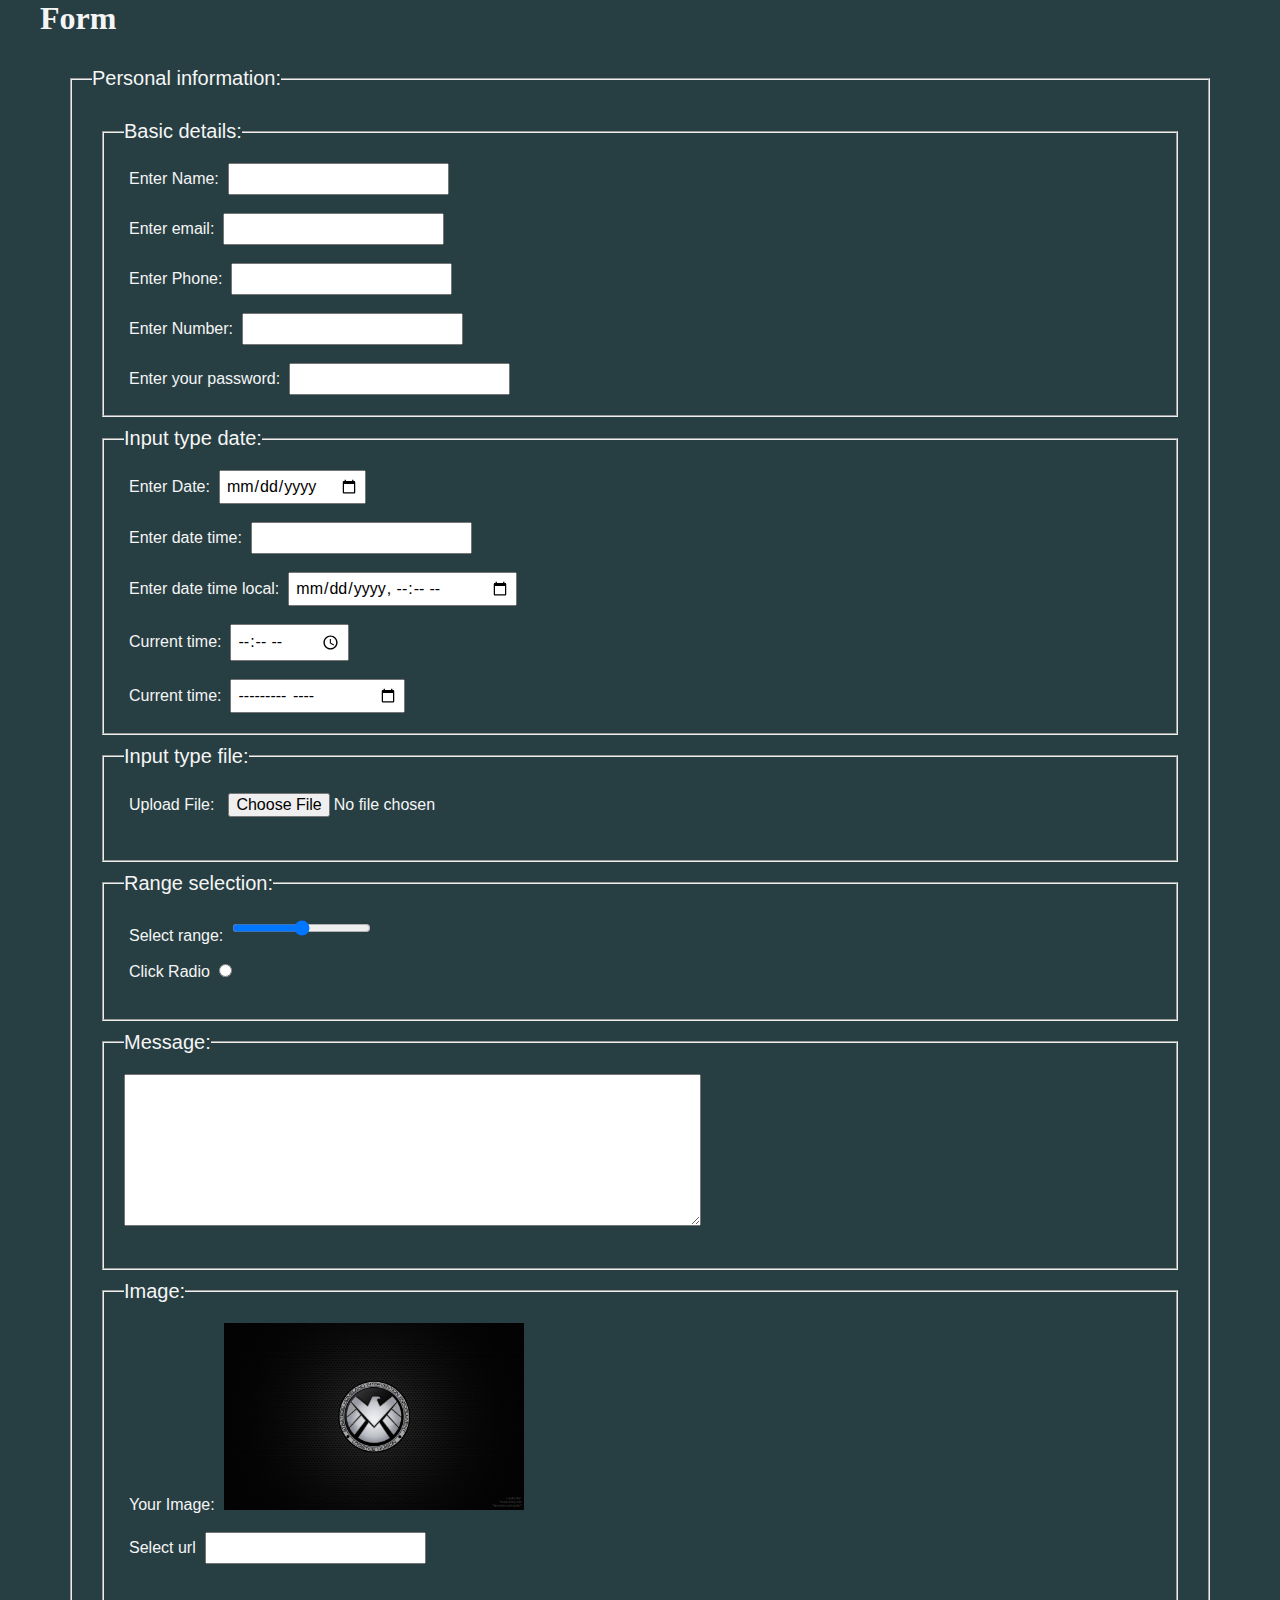
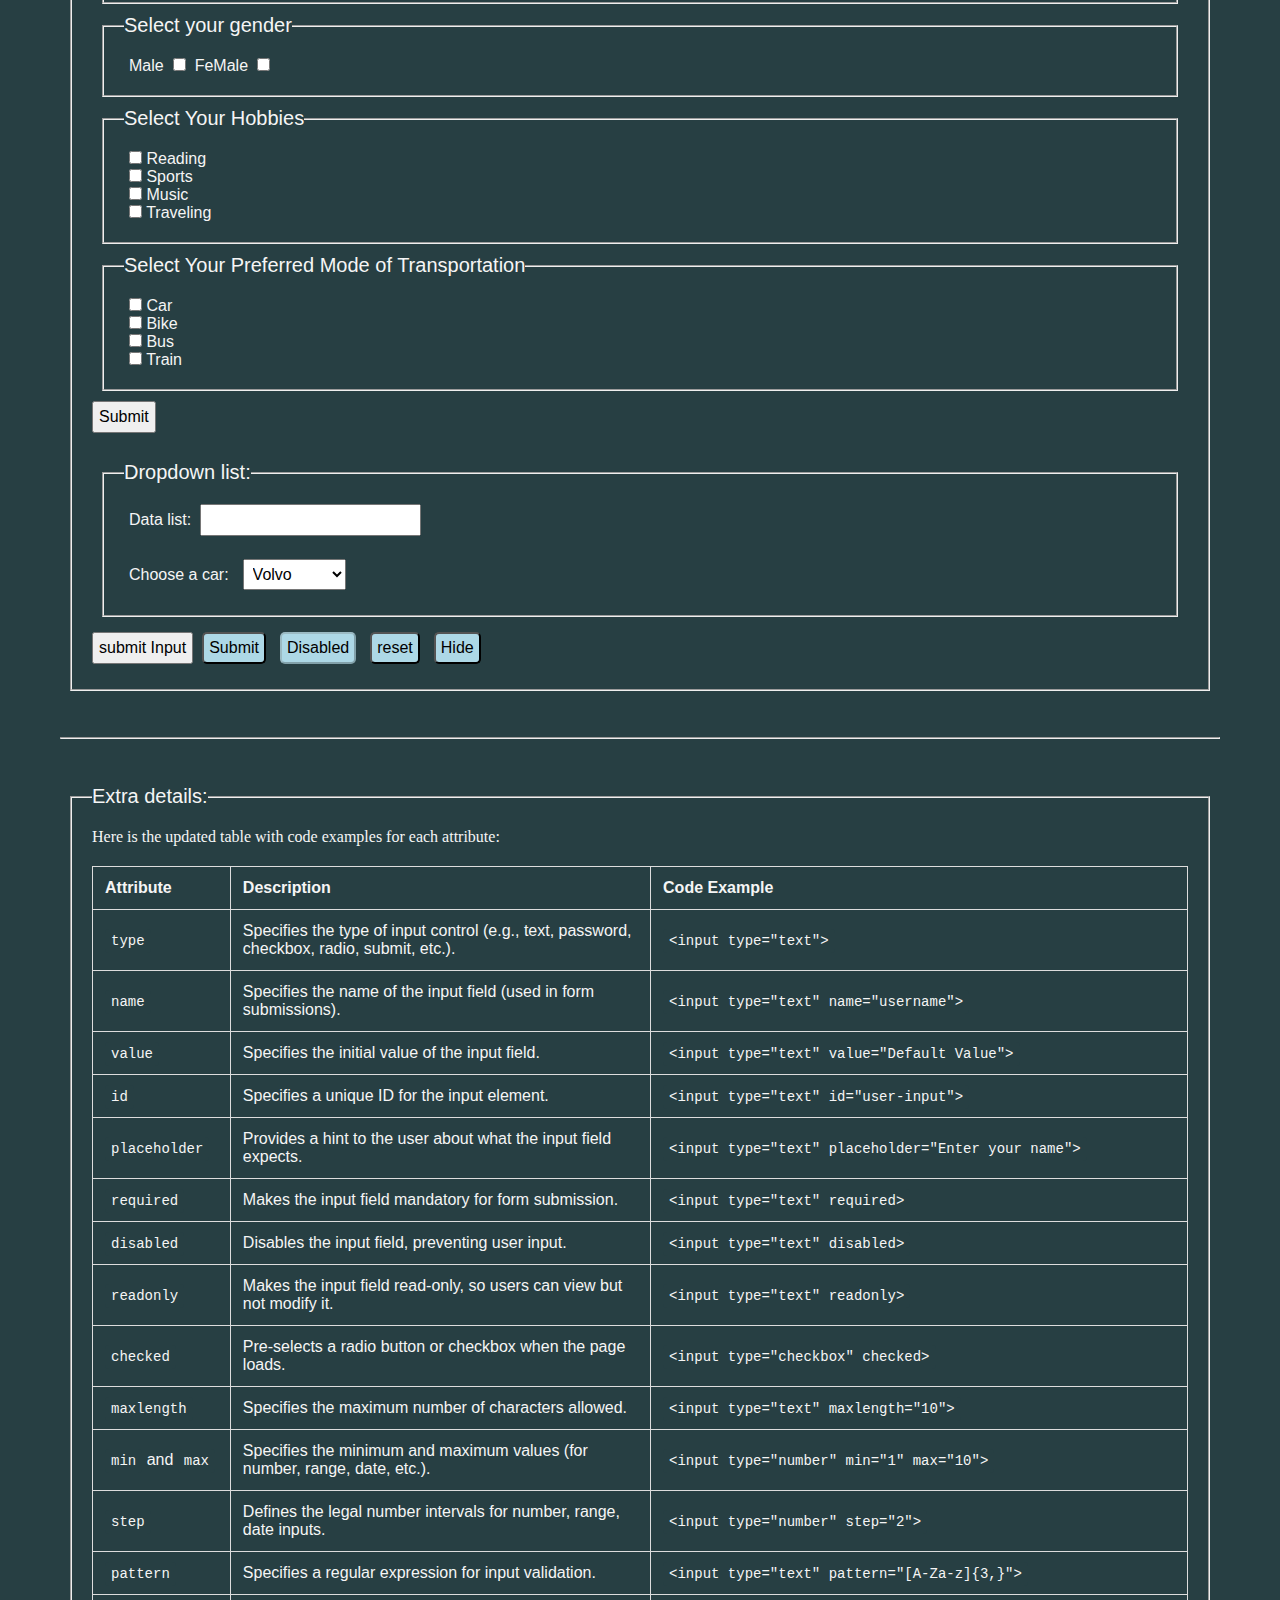
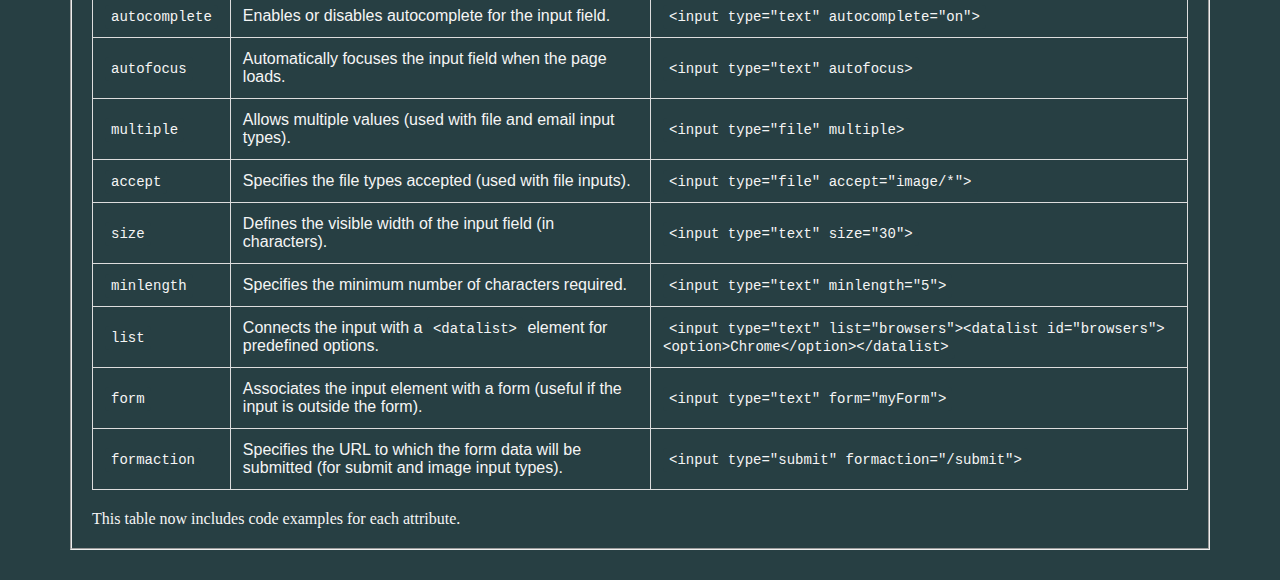
<file: 02_Form/index.html>
<!DOCTYPE html>
<html lang="en">

<head>
    <meta charset="UTF-8">
    <meta name="viewport" content="width=device-width, initial-scale=1.0">
    <title>Form</title>
    <link rel="stylesheet" href="style.css">
</head>

<body>
    <h1>Form</h1>

    <div class="formContainer">
        <form class="contactForm">
            <fieldset>
                <legend>Personal information:</legend>

                <fieldset>
                    <legend>Basic details:</legend>
                    <!-- input type text  -->
                    <label for="fname">Enter Name:</label>
                    <input type="text" name="fname" id="fname"><br><br>

                    <!-- input type email  -->
                    <label for="email">Enter email:</label>
                    <input type="email" name="email" id="email"><br><br>

                    <!-- input type tel  -->
                    <label for="phone">Enter Phone:</label>
                    <input type="tel" name="phone" id="phone"> <br><br>

                    <!-- input type number  -->
                    <label for="number">Enter Number:</label>
                    <input type="number" name="number" id="number"> <br> <br>

                    <!-- input type password  -->
                    <label for="password">Enter your password:</label>
                    <input type="password" name="password" id="password"><br>
                </fieldset>


                <fieldset>
                    <legend>Input type date:</legend>
                    <label for="date">Enter Date:</label>
                    <input type="date" name="date" id="date"><br><br>

                    <!-- input type datetime  -->
                    <label for="datetime">Enter date time:</label>
                    <input type="datetime" name="datetime" id="datetime"><br><br>

                    <!-- input type date time local  -->
                    <label for="datetimelocal">Enter date time local:</label>
                    <input type="datetime-local" name="datetimelocal" id="datetimelocal"><br><br>

                    <label for="time">Current time:</label>
                    <input type="time" name="time" id="time"><br><br>

                    <label for="month">Current time:</label>
                    <input type="month" name="month" id="month">
                </fieldset>

                <fieldset>
                    <legend>Input type file:</legend>
                    <label for="fileupload">Upload File:</label>
                    <input type="file" name="fileupload" id="fileupload"><br><br>
                </fieldset>

                <fieldset>
                    <legend>Range selection:</legend>
                    <!-- input type range -->
                    <label for="range">Select range:</label>
                    <input type="range" name="range" id="range"><br><br>

                    <!-- input type radio  -->
                    <label for="radio">Click Radio</label>
                    <input type="radio" name="radio" id="radio"><br><br>

                </fieldset>

                <fieldset>
                    <legend>Message:</legend>
                    <!-- input type textarea  -->
                    <!-- <label for="message">Enter your message:</label> -->
                    <textarea name="message" id="message" cols="70" rows="10"></textarea><br><br>
                </fieldset>

                <fieldset>
                    <legend>Image:</legend>
                    <!-- input type image  -->
                    <label for="image">Your Image:</label>
                    <img src="./shield logo.jpg" alt="shield logo" width="300px" height="auto"><br><br>
                    <!-- input type url  -->
                    <label for="myUrl">Select url</label>
                    <input type="url" name="myUrl" id="myUrl"><br><br>
                </fieldset>

                <!-- input type checkbox  -->
                <fieldset>
                    <legend>Select your gender</legend>
                    <label for="mgender">Male</label>
                    <input type="checkbox" name="mgender" id="mgender">
                    <label for="fgender">FeMale</label>
                    <input type="checkbox" name="fgender" id="fgender">
                </fieldset>

                <fieldset>
                    <legend>Select Your Hobbies</legend>
                    <label><input type="checkbox" name="hobbies" value="Reading"> Reading</label><br>
                    <label><input type="checkbox" name="hobbies" value="Sports"> Sports</label><br>
                    <label><input type="checkbox" name="hobbies" value="Music"> Music</label><br>
                    <label><input type="checkbox" name="hobbies" value="Traveling"> Traveling</label><br>
                </fieldset>

                <!-- single select checkbox  -->
                <fieldset>
                    <legend>Select Your Preferred Mode of Transportation</legend>
                    <label><input type="checkbox" name="transport" value="Car" onclick="singleSelect(this)">
                        Car</label><br>
                    <label><input type="checkbox" name="transport" value="Bike" onclick="singleSelect(this)">
                        Bike</label><br>
                    <label><input type="checkbox" name="transport" value="Bus" onclick="singleSelect(this)">
                        Bus</label><br>
                    <label><input type="checkbox" name="transport" value="Train" onclick="singleSelect(this)">
                        Train</label><br>
                </fieldset>

                <input type="submit" value="Submit"><br><br>

                <fieldset>
                    <legend>Dropdown list:</legend>

                    <!-- list use  -->
                    <label for="brow">Data list:</label>
                    <input type="text" list="browsers" name="brow">
                    <datalist id="browsers">
                        <option value="Chrome">
                        <option value="Firefox">
                    </datalist> <br><br>

                    <label for="cars">Choose a car:</label>
                    <select id="cars" name="cars">
                        <option value="volvo">Volvo</option>
                        <option value="bmw">BMW</option>
                        <option value="audi">Audi</option>
                        <option value="mercedes">Mercedes</option>
                    </select>

                </fieldset>



                <!-- input type button  -->
                <input type="button" value="submit Input">
                <button type="submit">Submit</button>
                <button disabled="disabled">Disabled</button>
                <button type="reset">reset</button>
                <button type="hidden">Hide</button>

            </fieldset>

            <br><br>
            <hr>
            <br><br>

            <fieldset>
                <legend>Extra details:</legend>
                <p>Here is the updated table with code examples for each attribute:</p>
                <table>
                    <thead>
                        <tr>
                            <th><strong>Attribute</strong></th>
                            <th><strong>Description</strong></th>
                            <th><strong>Code Example</strong></th>
                        </tr>
                    </thead>
                    <tbody>
                        <tr>
                            <td><code>type</code></td>
                            <td>Specifies the type of input control (e.g., text, password, checkbox, radio, submit,
                                etc.).</td>
                            <td><code>&lt;input type=&quot;text&quot;&gt;</code></td>
                        </tr>
                        <tr>
                            <td><code>name</code></td>
                            <td>Specifies the name of the input field (used in form submissions).</td>
                            <td><code>&lt;input type=&quot;text&quot; name=&quot;username&quot;&gt;</code></td>
                        </tr>
                        <tr>
                            <td><code>value</code></td>
                            <td>Specifies the initial value of the input field.</td>
                            <td><code>&lt;input type=&quot;text&quot; value=&quot;Default Value&quot;&gt;</code></td>
                        </tr>
                        <tr>
                            <td><code>id</code></td>
                            <td>Specifies a unique ID for the input element.</td>
                            <td><code>&lt;input type=&quot;text&quot; id=&quot;user-input&quot;&gt;</code></td>
                        </tr>
                        <tr>
                            <td><code>placeholder</code></td>
                            <td>Provides a hint to the user about what the input field expects.</td>
                            <td><code>&lt;input type=&quot;text&quot; placeholder=&quot;Enter your name&quot;&gt;</code>
                            </td>
                        </tr>
                        <tr>
                            <td><code>required</code></td>
                            <td>Makes the input field mandatory for form submission.</td>
                            <td><code>&lt;input type=&quot;text&quot; required&gt;</code></td>
                        </tr>
                        <tr>
                            <td><code>disabled</code></td>
                            <td>Disables the input field, preventing user input.</td>
                            <td><code>&lt;input type=&quot;text&quot; disabled&gt;</code></td>
                        </tr>
                        <tr>
                            <td><code>readonly</code></td>
                            <td>Makes the input field read-only, so users can view but not modify it.</td>
                            <td><code>&lt;input type=&quot;text&quot; readonly&gt;</code></td>
                        </tr>
                        <tr>
                            <td><code>checked</code></td>
                            <td>Pre-selects a radio button or checkbox when the page loads.</td>
                            <td><code>&lt;input type=&quot;checkbox&quot; checked&gt;</code></td>
                        </tr>
                        <tr>
                            <td><code>maxlength</code></td>
                            <td>Specifies the maximum number of characters allowed.</td>
                            <td><code>&lt;input type=&quot;text&quot; maxlength=&quot;10&quot;&gt;</code></td>
                        </tr>
                        <tr>
                            <td><code>min</code> and <code>max</code></td>
                            <td>Specifies the minimum and maximum values (for number, range, date, etc.).</td>
                            <td><code>&lt;input type=&quot;number&quot; min=&quot;1&quot; max=&quot;10&quot;&gt;</code>
                            </td>
                        </tr>
                        <tr>
                            <td><code>step</code></td>
                            <td>Defines the legal number intervals for number, range, date inputs.</td>
                            <td><code>&lt;input type=&quot;number&quot; step=&quot;2&quot;&gt;</code></td>
                        </tr>
                        <tr>
                            <td><code>pattern</code></td>
                            <td>Specifies a regular expression for input validation.</td>
                            <td><code>&lt;input type=&quot;text&quot; pattern=&quot;[A-Za-z]{3,}&quot;&gt;</code></td>
                        </tr>
                        <tr>
                            <td><code>autocomplete</code></td>
                            <td>Enables or disables autocomplete for the input field.</td>
                            <td><code>&lt;input type=&quot;text&quot; autocomplete=&quot;on&quot;&gt;</code></td>
                        </tr>
                        <tr>
                            <td><code>autofocus</code></td>
                            <td>Automatically focuses the input field when the page loads.</td>
                            <td><code>&lt;input type=&quot;text&quot; autofocus&gt;</code></td>
                        </tr>
                        <tr>
                            <td><code>multiple</code></td>
                            <td>Allows multiple values (used with file and email input types).</td>
                            <td><code>&lt;input type=&quot;file&quot; multiple&gt;</code></td>
                        </tr>
                        <tr>
                            <td><code>accept</code></td>
                            <td>Specifies the file types accepted (used with file inputs).</td>
                            <td><code>&lt;input type=&quot;file&quot; accept=&quot;image/*&quot;&gt;</code></td>
                        </tr>
                        <tr>
                            <td><code>size</code></td>
                            <td>Defines the visible width of the input field (in characters).</td>
                            <td><code>&lt;input type=&quot;text&quot; size=&quot;30&quot;&gt;</code></td>
                        </tr>
                        <tr>
                            <td><code>minlength</code></td>
                            <td>Specifies the minimum number of characters required.</td>
                            <td><code>&lt;input type=&quot;text&quot; minlength=&quot;5&quot;&gt;</code></td>
                        </tr>
                        <tr>
                            <td><code>list</code></td>
                            <td>Connects the input with a <code>&lt;datalist&gt;</code> element for predefined options.
                            </td>
                            <td><code>&lt;input type=&quot;text&quot; list=&quot;browsers&quot;&gt;&lt;datalist id=&quot;browsers&quot;&gt;&lt;option&gt;Chrome&lt;/option&gt;&lt;/datalist&gt;</code>
                            </td>
                        </tr>
                        <tr>
                            <td><code>form</code></td>
                            <td>Associates the input element with a form (useful if the input is outside the form).</td>
                            <td><code>&lt;input type=&quot;text&quot; form=&quot;myForm&quot;&gt;</code></td>
                        </tr>
                        <tr>
                            <td><code>formaction</code></td>
                            <td>Specifies the URL to which the form data will be submitted (for submit and image input
                                types).</td>
                            <td><code>&lt;input type=&quot;submit&quot; formaction=&quot;/submit&quot;&gt;</code></td>
                        </tr>
                    </tbody>
                </table>
                <p>This table now includes code examples for each attribute.</p>


            </fieldset>
        </form>
    </div>

    <script>
        function singleSelect(checkbox) {
            var checkboxes = document.getElementsByName('transport');
            checkboxes.forEach((item) => {
                if (item !== checkbox) item.checked = false;
            });
        }
    </script>
</body>

</html>
</file>
<file: 02_Form/style.css>
* {
  margin: 0;
  padding: 0;
  box-sizing: border-box;
}

body {
  background: #273f43;
  /* background: #000; */
  color: whitesmoke;
  max-width: 1200px;
  margin: 0 auto;
}

form {
  margin: 10px;
  padding: 10px;
}
fieldset {
  margin: 10px;
  padding: 20px;
}

legend {
  font-size: 20px;
  font-family: Verdana, Geneva, Tahoma, sans-serif;
}
label,
input {
  font-size: 16px;
  font-family: Verdana, Geneva, Tahoma, sans-serif;
  padding: 5px;
}

button {
  font-size: 16px;
  font-family: Verdana, Geneva, Tahoma, sans-serif;
  color: #000;
  background-color: lightblue;
  padding: 5px;
  margin: 5px;
  border-radius: 5px;
  cursor: pointer;
}

table {
  width: 100%;
  border-collapse: collapse;
  margin: 20px 0;
  font-size: 16px;
  font-family: Verdana, Geneva, Tahoma, sans-serif;
  text-align: left;
}

th,
td {
  padding: 12px;
  border: 1px solid #ddd;
}

th {
  background-color: #273f43;
  font-weight: bold;
}

tr:nth-child(even) {
  background-color: #273f43;
}

tr:hover {
  background-color: #273f43;
}

table caption {
  font-size: 20px;
  font-weight: bold;
  margin-bottom: 10px;
}

code {
  background-color: #273f43;
  padding: 4px 6px;
  border-radius: 4px;
  font-family: Consolas, monospace;
  font-size: 14px;
}

/* drop down css  */

select,
option {
  font-size: 16px;
  font-family: Verdana, Geneva, Tahoma, sans-serif;
  padding: 5px;
  margin: 5px;
}

hr {
  color: red;
  background-color: blue;
}
</file>
